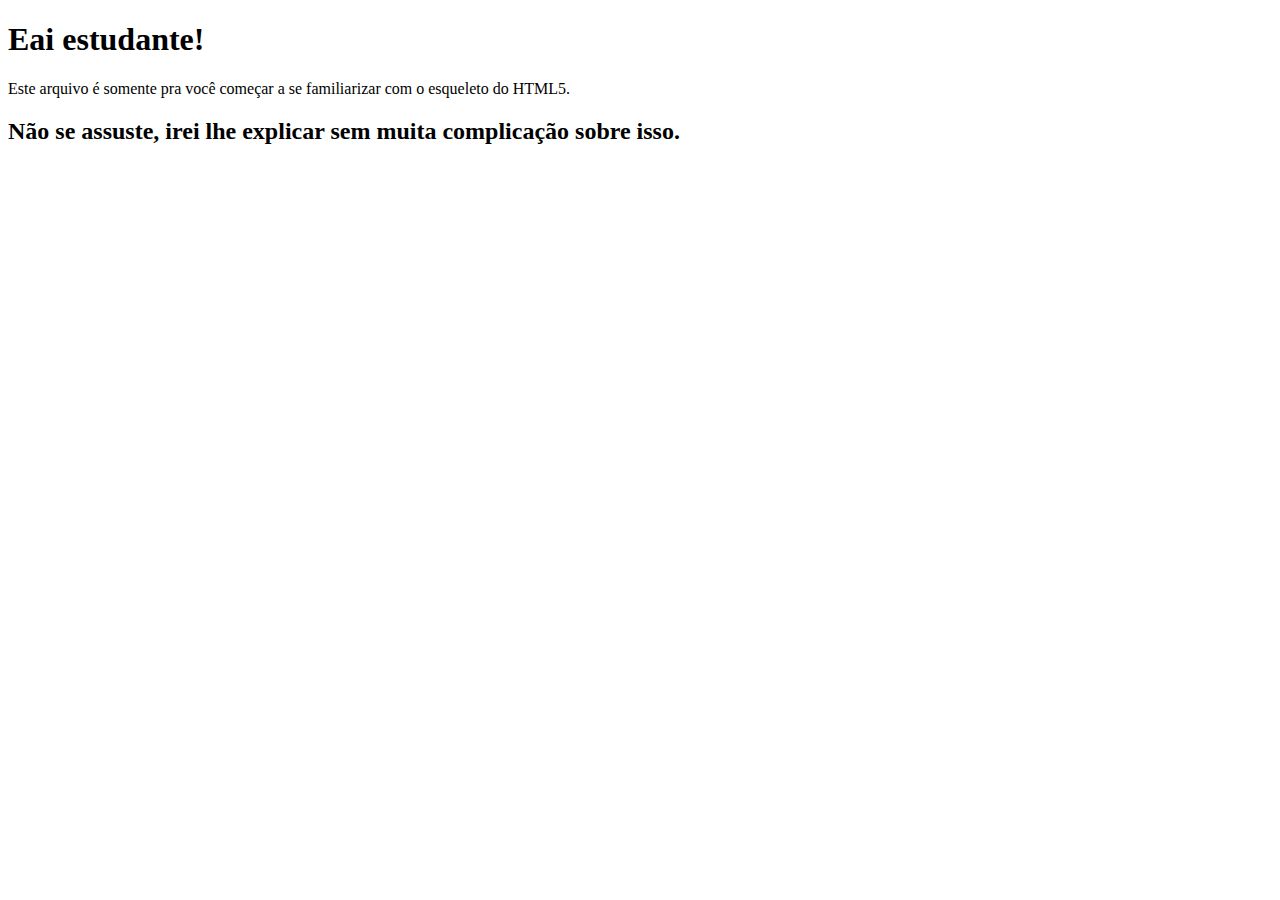
<file: index.html>
<!DOCTYPE html>
<html lang="pt-br">
<head>
    <meta charset="UTF-8">
    <meta name="viewport" content="width=device-width, initial-scale=1.0">
    <title>Introdução</title>
</head>
<body>
    <h1>Eai estudante!</h1>
    <p>Este arquivo é somente pra você começar a se familiarizar com o esqueleto do HTML5.</p>
    <h2>Não se assuste, irei lhe explicar sem muita complicação sobre isso.</h2>
</body>
</html>
</file>
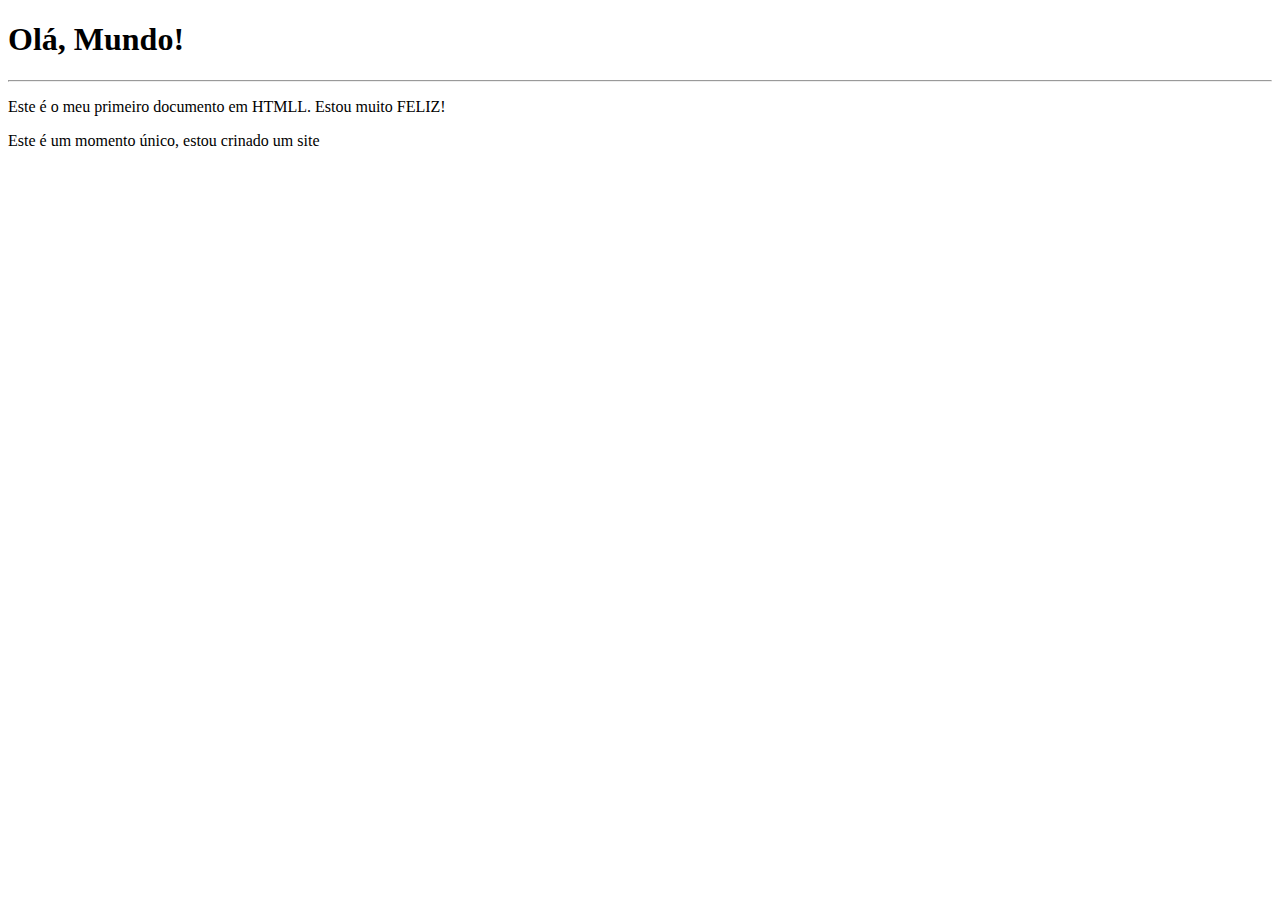
<file: Exc - 001/index.html>
<!DOCTYPE html>
<html lang="pt-br">
<head>
    <meta charset="UTF-8">
    <meta name="viewport" content="width=device-width, initial-scale=1.0">
    <title>Meu primeiro exercício</title>
</head>
<body>
    <h1>Olá, Mundo!</h1>
    <hr>
    <p>Este é o meu primeiro documento em HTMLL. Estou muito FELIZ!</p>
    <p>Este é um momento único, estou crinado um site
    </p>
</body>
</html>
</file>
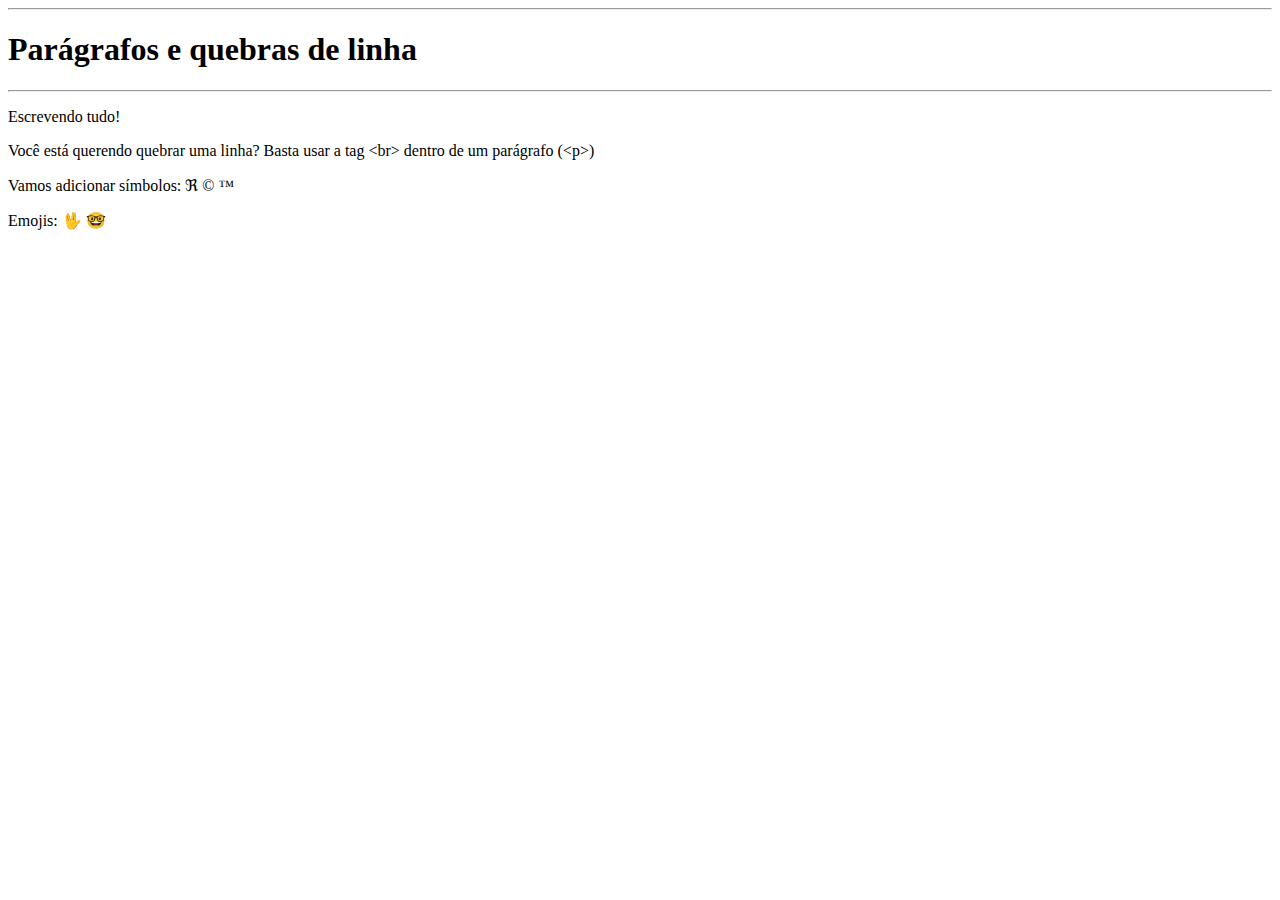
<file: Exc - 002/index.html>
<!DOCTYPE html>
<html lang="pt-br">
<head>
    <meta charset="UTF-8">
    <meta name="viewport" content="width=device-width, initial-scale=1.0">
    <title>Parágrafos</title>
</head>
<body>
    <hr>
    <h1>Parágrafos e quebras de linha</h1> <!--H1 - > Texto grande -->
    <hr>
    <p>Escrevendo tudo!</p> <!--Linhas -->
    <p>Você está querendo quebrar uma linha? Basta usar a tag &lt;br&gt; dentro de um parágrafo (&lt;p&gt;)</p>
    <p>Vamos adicionar símbolos:
        &real;
        &copy;
        &trade;
    </p>
    <p>Emojis:
        &#x1F596;
        &#x1F913;
    </p>
</body>
</html>
</file>
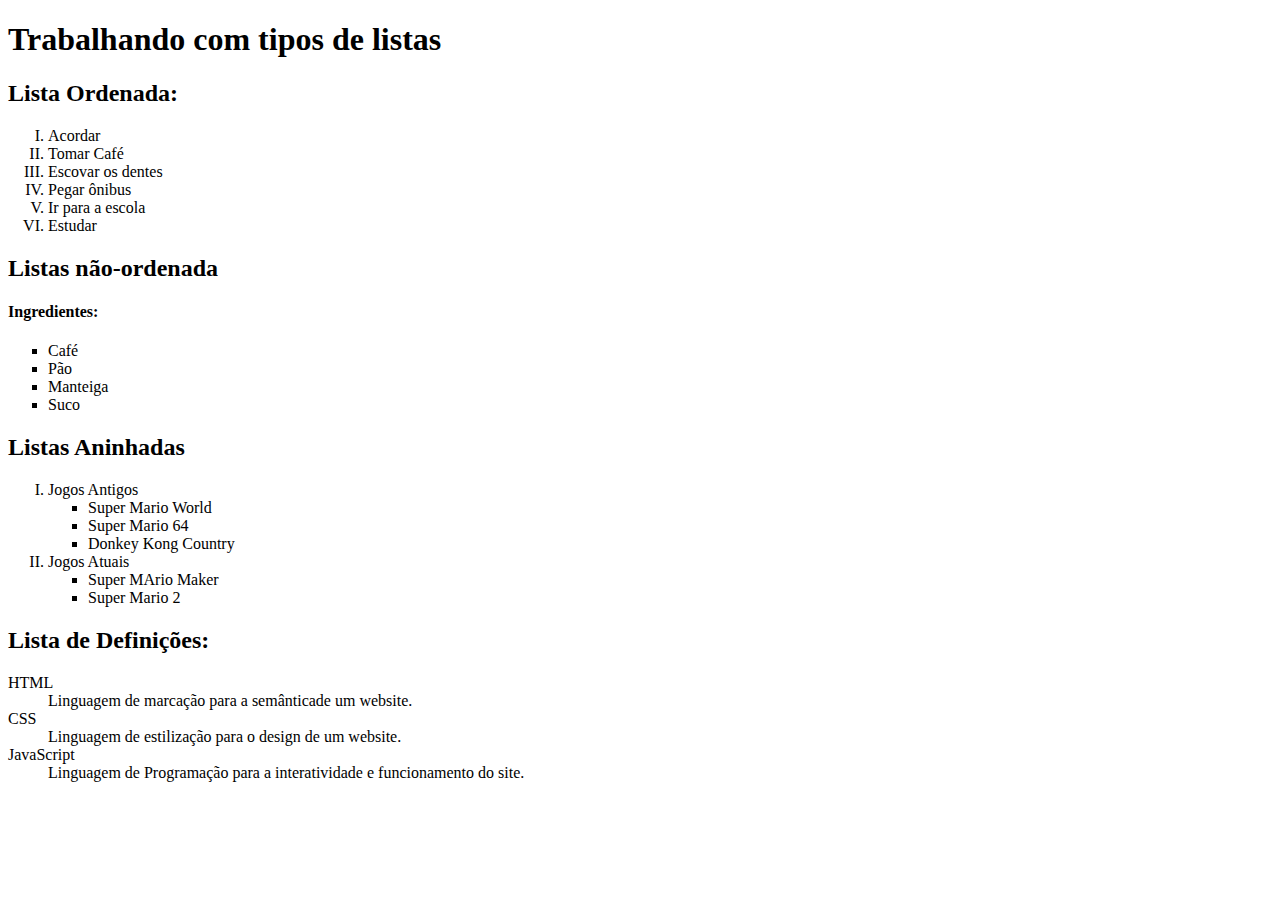
<file: Exc - 009/index.html>
<!DOCTYPE html>
<html lang="pt-br">
<head>
    <meta charset="UTF-8">
    <meta name="viewport" content="width=device-width, initial-scale=1.0">
    <title>Listas</title>
</head>
<body>
    <h1>Trabalhando com tipos de listas</h1>
    <h2>Lista Ordenada:</h2>
    <ol type="I">
        <li>Acordar</li>
        <li>Tomar Café</li>
        <li>Escovar os dentes</li>
        <li>Pegar ônibus</li>
        <li>Ir para a escola</li>
        <li>Estudar</li>
    </ol>
    
    <h2>Listas não-ordenada</h2>
    <h4>Ingredientes:</h4>
    <ul type="square">
        <li>Café</li>
        <li>Pão</li>
        <li>Manteiga</li>
        <li>Suco</li>
    </ul>

    <h2>Listas Aninhadas</h2>
    <ol type="I">
        <li>Jogos Antigos</li>
            <ul type="square"> 
                <li>Super Mario World</li>
                <li>Super Mario 64</li>
                <li>Donkey Kong Country</li>
  
            </ul>
        <li>Jogos Atuais</li>
            <ul type="square">
                <li>Super MArio Maker</li>
                <li>Super Mario 2</li>
            </ul>  
    </ol>
    <h2>Lista de Definições: </h2>
    <dl>
        <dt>HTML</dt>
        <dd>Linguagem de marcação para a semânticade um website.</dd>
        <dt>CSS</dt>
        <dd>Linguagem de estilização para o design de um website.</dd>
        <dt>JavaScript</dt>
        <dd>Linguagem de Programação para a interatividade e funcionamento do site.</dd>
    </dl>
</body>
</html>
</file>
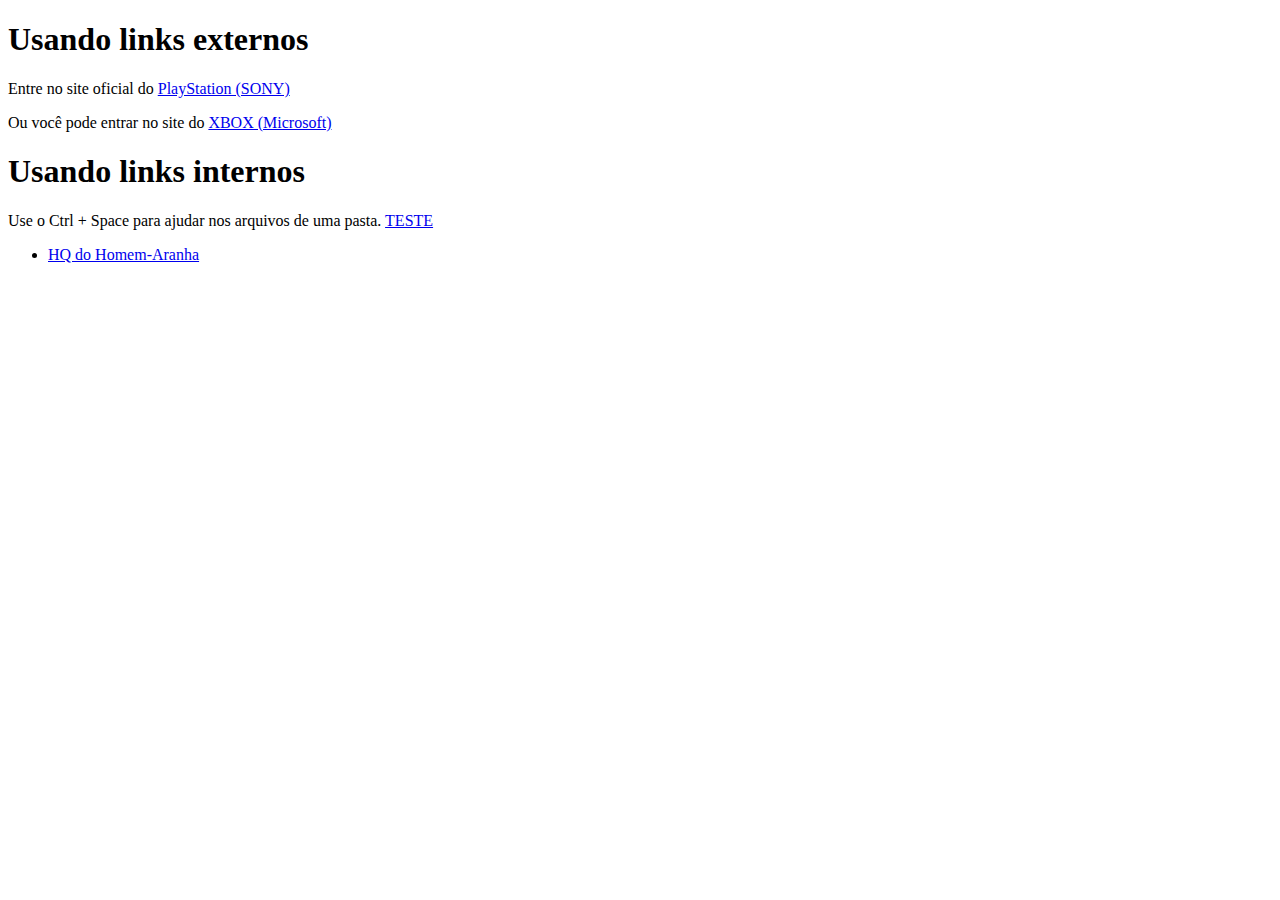
<file: Exc - 010/index.html>
<!DOCTYPE html>
<html lang="pt-br">
<head>
    <meta charset="UTF-8">
    <meta name="viewport" content="width=device-width, initial-scale=1.0">
    <title>Trabalhando com links</title>
</head>
<body>
    <h1>Usando links externos</h1>
    <p>Entre no site oficial do <a href="https://www.playstation.com/pt-br/" target="_blank">PlayStation (SONY) </a></p>
    <p>Ou você pode entrar no site do <a href="https://www.xbox.com/pt-BR" target="_blank">XBOX (Microsoft)</a></p>
    <h1>Usando links internos</h1>
    <p>Use o Ctrl + Space para ajudar nos arquivos de uma pasta. <a href="pag002.html" target="_blank">TESTE</a></p>
    <ul>
        <li><a href="../Amazing Spider-Man - 1963 (Marvel) - 001.pdf" download="HQ do Miranha" type="application/pdf">HQ do Homem-Aranha</a></li>
    </ul>

</body>
</html>
</file>
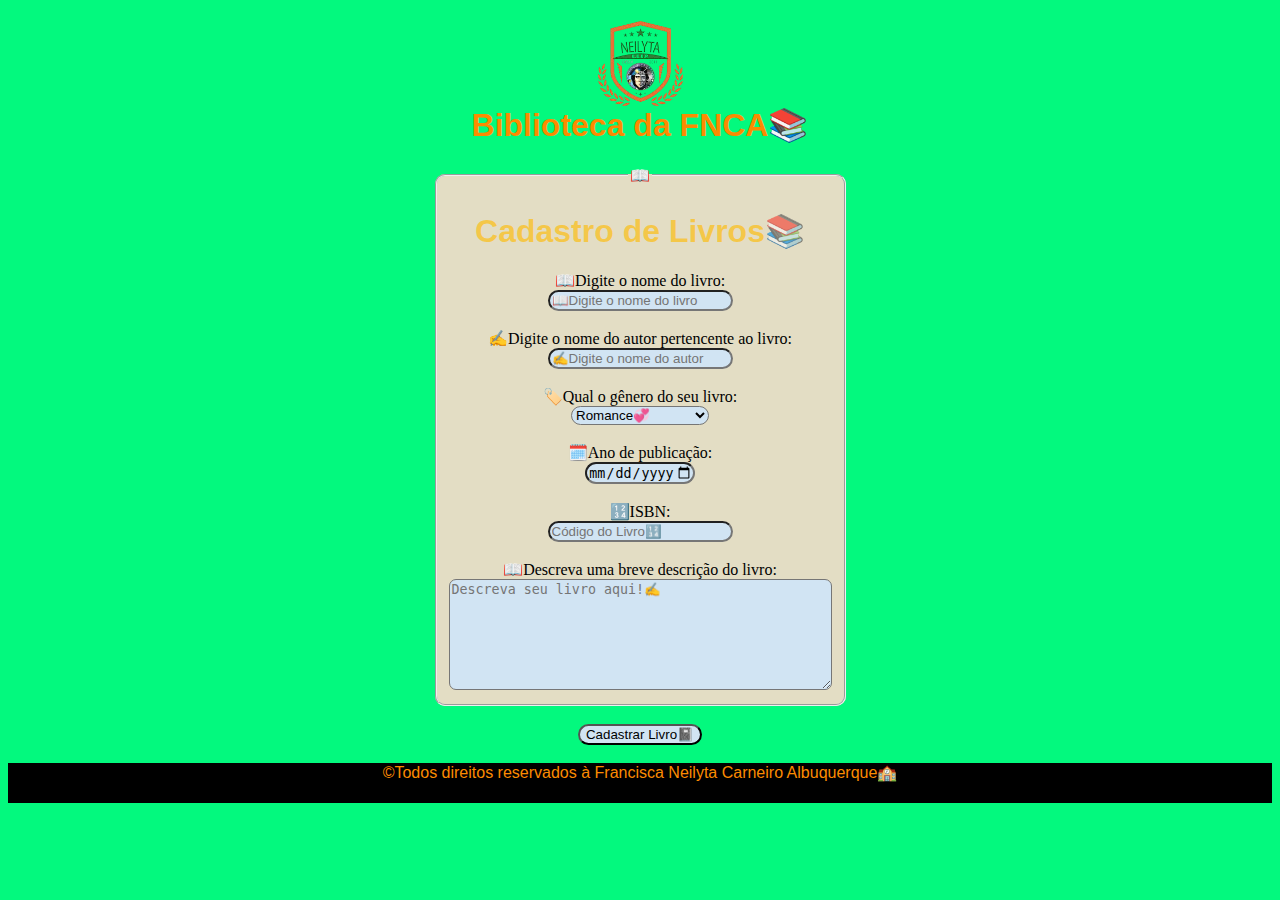
<file: Desafio Formulário - Prof Naisa/cadastro_livros.html>
<!DOCTYPE html>
<html lang="pt-BR">
<head>
    <!-- Nome: Francisco Gabriel Sousa Gamileira -->
    <!-- Número: 15 -->
    <meta charset="UTF-8">
    <meta name="viewport" content="width=device-width, initial-scale=1.0">
    <title>Cadastro de Livros</title>
    <link rel="stylesheet" href="design.css">
    <link rel="shortcut icon" href="Books_icon-icons.ico" type="image/x-icon">
</head>
<body>
    <div id="Cabeçalho">
        <header>
            <h1>
                <div id="Logo"><img src="logo-removebg-preview.png" alt="Logo da Francisca Neilyta Carneiro Albuquerque"></div>
                Biblioteca da FNCA📚</h1>
        </header>
    </div>
    <div id="Formulário">
        <section>
            <form action="" method="post">
                <fieldset>
                    <legend>📖</legend>
                    <div id="Titulo"><h1>Cadastro de Livros📚</h1></div>
                        <label>📖Digite o nome do livro: </label>
                        <br>
                            <input type="text" placeholder="📖Digite o nome do livro" required>
                        <br><br>
                        <label>✍️Digite o nome do autor pertencente ao livro: </label>
                        <br>
                            <input type="text" placeholder="✍️Digite o nome do autor" required>
                        <br><br>
                        <label>🏷️Qual o gênero do seu livro: </label>
                        <br>
                            <select name="Genero" required>
                                <option value="Romance💞">Romance💞</option>
                                <option value="Técnico💻">Técnico💻</option>
                                <option value="Ficção Científica🔬">Ficção Científica🔬</option>
                                <option value="Terror😱">Terror😱</option>
                                <option value="Ação e Aventura⚔️">Ação e Aventura⚔️</option>
                            </select>
                        <br><br>
                        <label>🗓️Ano de publicação: </label>
                        <br>
                            <input type="date" name="Data do livro🗓️" max="2025-04-14" required>
                        <br><br>
                        <label>🔢ISBN: </label>
                        <br>
                            <input type="number" name="Código do Livro🔢" placeholder="Código do Livro🔢" minlength="10" maxlength="13" required>
                        <br><br>
                        <label>📖Descreva uma breve descrição do livro: </label>
                            <br>
                            <textarea name="Descrição do livro📚" id="" rows="7" cols="45" placeholder="Descreva seu livro aqui!✍️" required></textarea>
                        <br>
                </fieldset>
                <br>
                <input type="submit" value="Cadastrar Livro📓">
            </form>
        </section>
    </div>
    <br>
    <div id="Rodapé">
        <footer>©Todos direitos reservados à Francisca Neilyta Carneiro Albuquerque🏫</footer>
    </div>
</body>
</html>
</file>
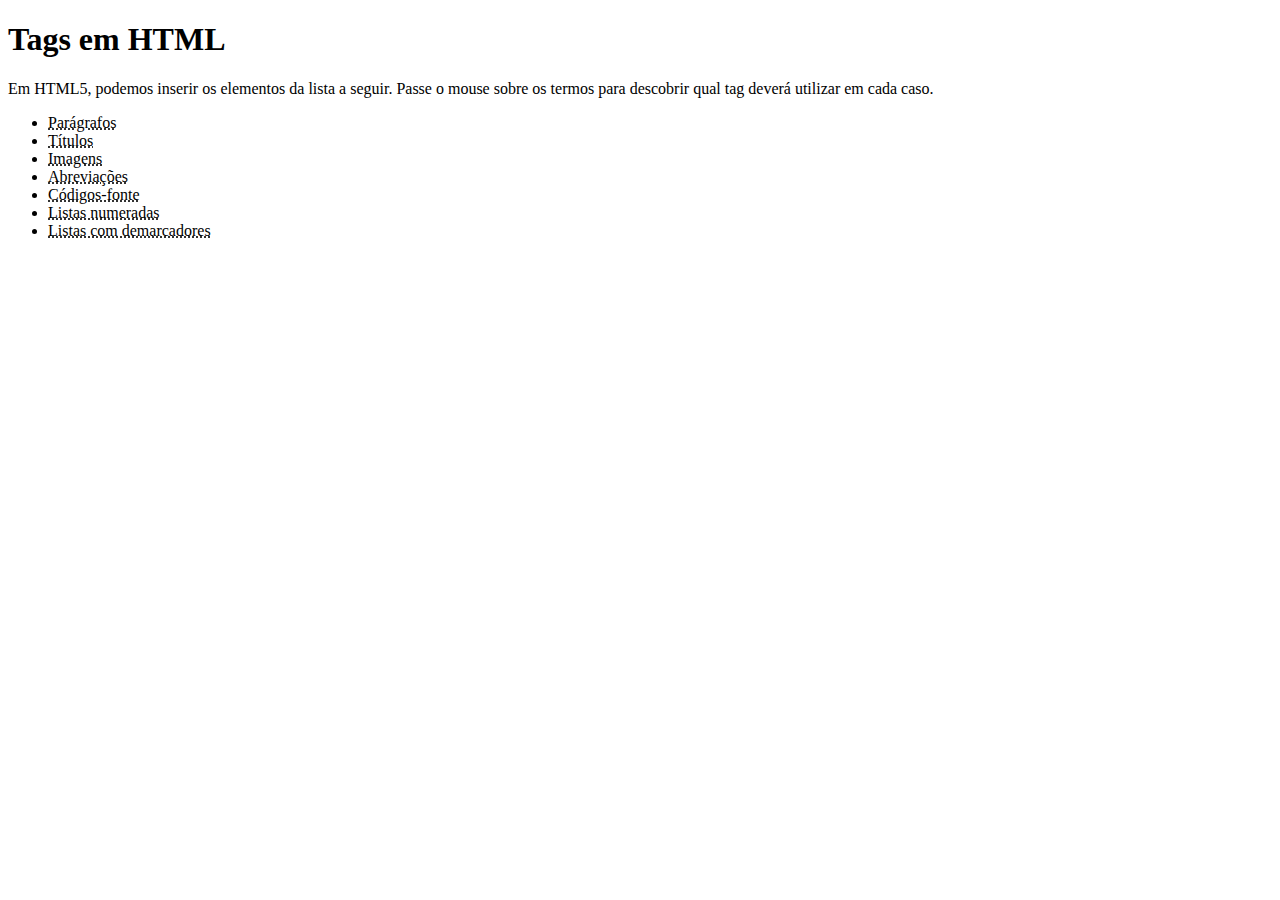
<file: Desafios 05 e 06/desafio06.html>
<!DOCTYPE html>
<html lang="en">
<head>
    <meta charset="UTF-8">
    <meta name="viewport" content="width=device-width, initial-scale=1.0">
    <title>Document</title>
</head>
<body>
    <h1>Tags em HTML</h1>
    <p>Em HTML5, podemos inserir os elementos da lista a seguir. Passe o mouse sobre os termos para descobrir qual tag deverá utilizar em cada caso.</p>
    <ul>
        <li><abbr title="Use a tag <p>">Parágrafos</abbr></li>
        <li><abbr title="Use a tag <h(n)>">Títulos</abbr></li>
        <li><abbr title="Use a tag <img>">Imagens</abbr></li>
        <li><abbr title="Use a tag <abbr>">Abreviações</abbr></li>
        <li><abbr title="Use a tag <code>">Códigos-fonte</abbr></li>
        <li><abbr title="Use a tag <ol> e <li>">Listas numeradas</abbr></li>
        <li><abbr title="Use a tag <ul> e <li>">Listas com demarcadores</abbr></li>
    </ul>
</body>
</html>
</file>
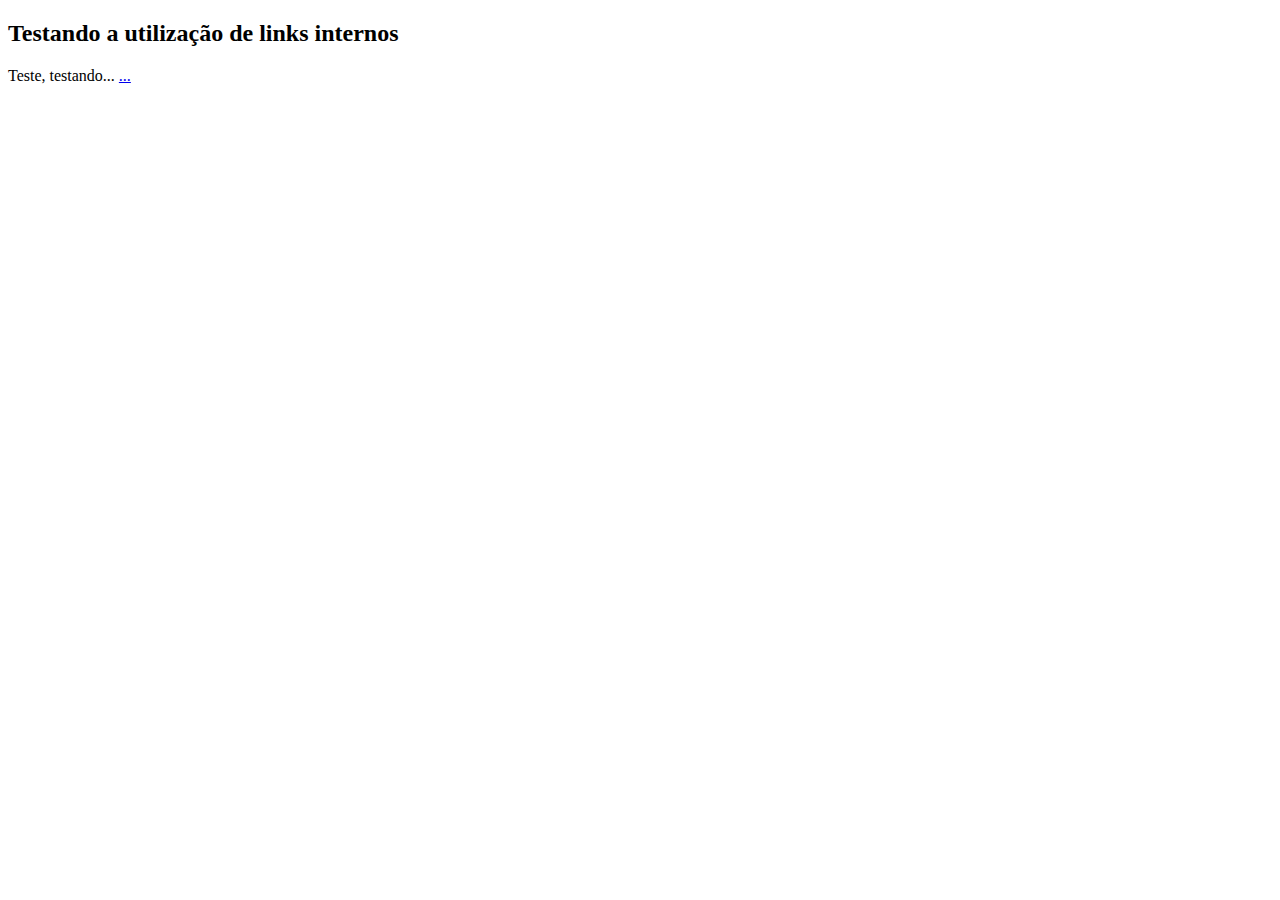
<file: Exc - 010/pag002.html>
<!DOCTYPE html>
<html lang="pt-br">
<head>
    <meta charset="UTF-8">
    <meta name="viewport" content="width=device-width, initial-scale=1.0">
    <title>Teste de Links internos</title>
</head>
<body>
    <h2>Testando a utilização de links internos</h2>
    <p>Teste, testando... <a href="noticías/dentro da pasta de origem.html" target="_blank">...</a></p>
</body>
</html>
</file>
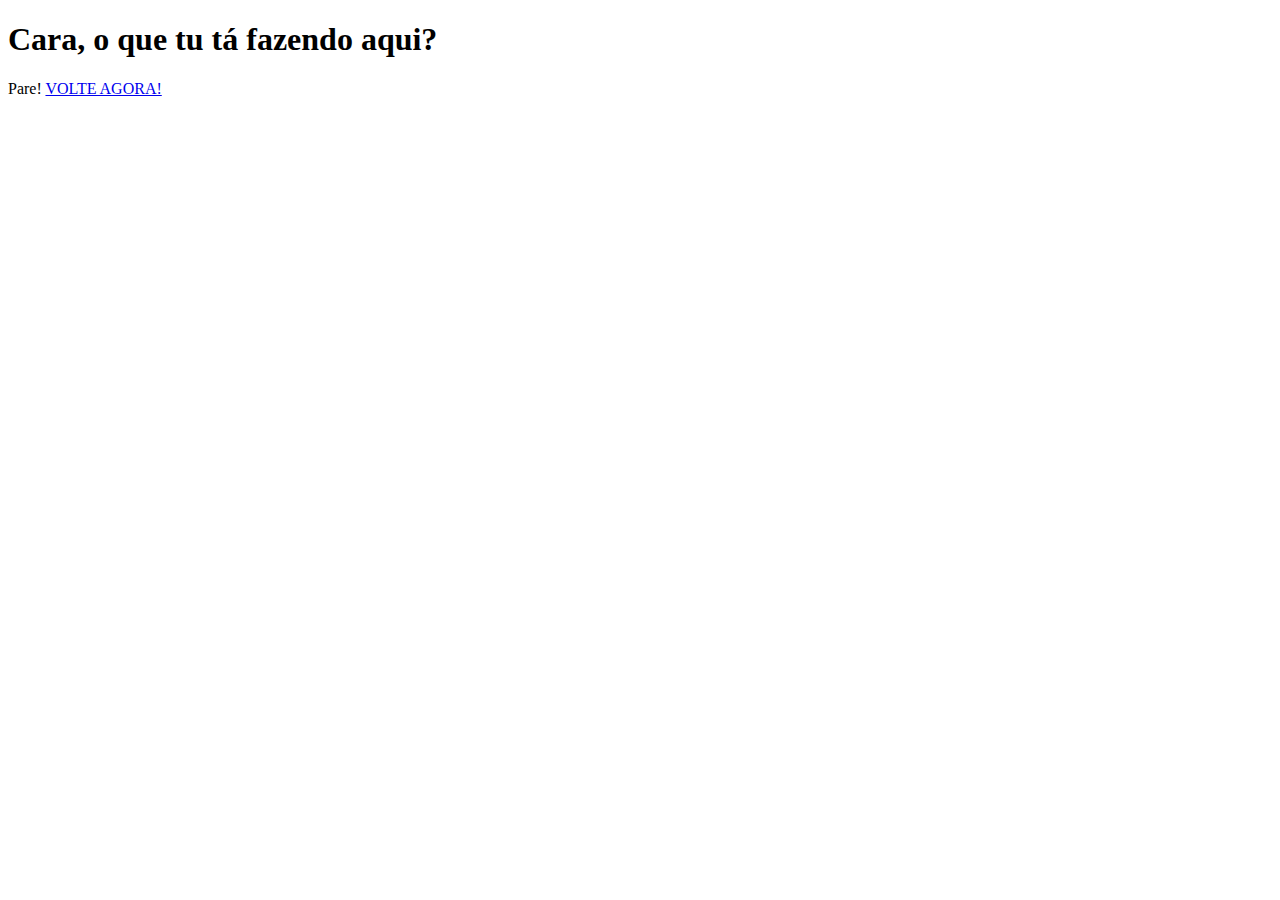
<file: Exc - 010/noticías/dentro da pasta de origem.html>
<!DOCTYPE html>
<html lang="pt-BR">
<head>
    <meta charset="UTF-8">
    <meta name="viewport" content="width=device-width, initial-scale=1.0">
    <title>Teste</title>
</head>
<body>
    <h1>Cara, o que tu tá fazendo aqui?</h1>
    <p>Pare! <a href="../index.html">VOLTE AGORA!</a></p>
    
</body>
</html>
</file>
<file: Desafio Formulário - Prof Naisa/design.css>
#Cabeçalho{
    font-family: 'Gill Sans', 'Gill Sans MT', Calibri, 'Trebuchet MS', sans-serif;
    color: rgb(252, 139, 0);
    text-align: center;
}

#Rodapé{
    background-color: rgb(0, 0, 0);
    height: 40px;
    text-align: center;
    font-family: 'Lucida Sans', 'Lucida Sans Regular', 'Lucida Grande', 'Lucida Sans Unicode', Geneva, Verdana, sans-serif;
    color: rgb(252, 139, 0);
}
#Logo{
    display: flex;
    justify-content: center;
    height: 85px;

}

body{
    background-color: rgb(3, 249, 126);
    text-align: center;
}

fieldset{
    border-radius: 10px;
    text-align: center;
    width: 50px;
    height: auto;
    margin: auto;
    background-color:rgb(227, 221, 196)
}

textarea{
    background-color: rgb(209, 228, 243);
    border-radius: 7px;
}

input{
    background-color: rgb(209, 228, 243);
    border-radius: 60px;
}

select{
    background-color: rgb(209, 228, 243);
    border-radius: 50px;
}

legend{
    font-family: 'Lucida Sans', 'Lucida Sans Regular', 'Lucida Grande', 'Lucida Sans Unicode', Geneva, Verdana, sans-serif;
    text-align: center;
    text-shadow: 50px;
}

#Titulo{
    text-align: center;
    font-family: 'Segoe UI', Tahoma, Geneva, Verdana, sans-serif;
    color: rgba(255, 187, 0, 0.637);
}
</file>
